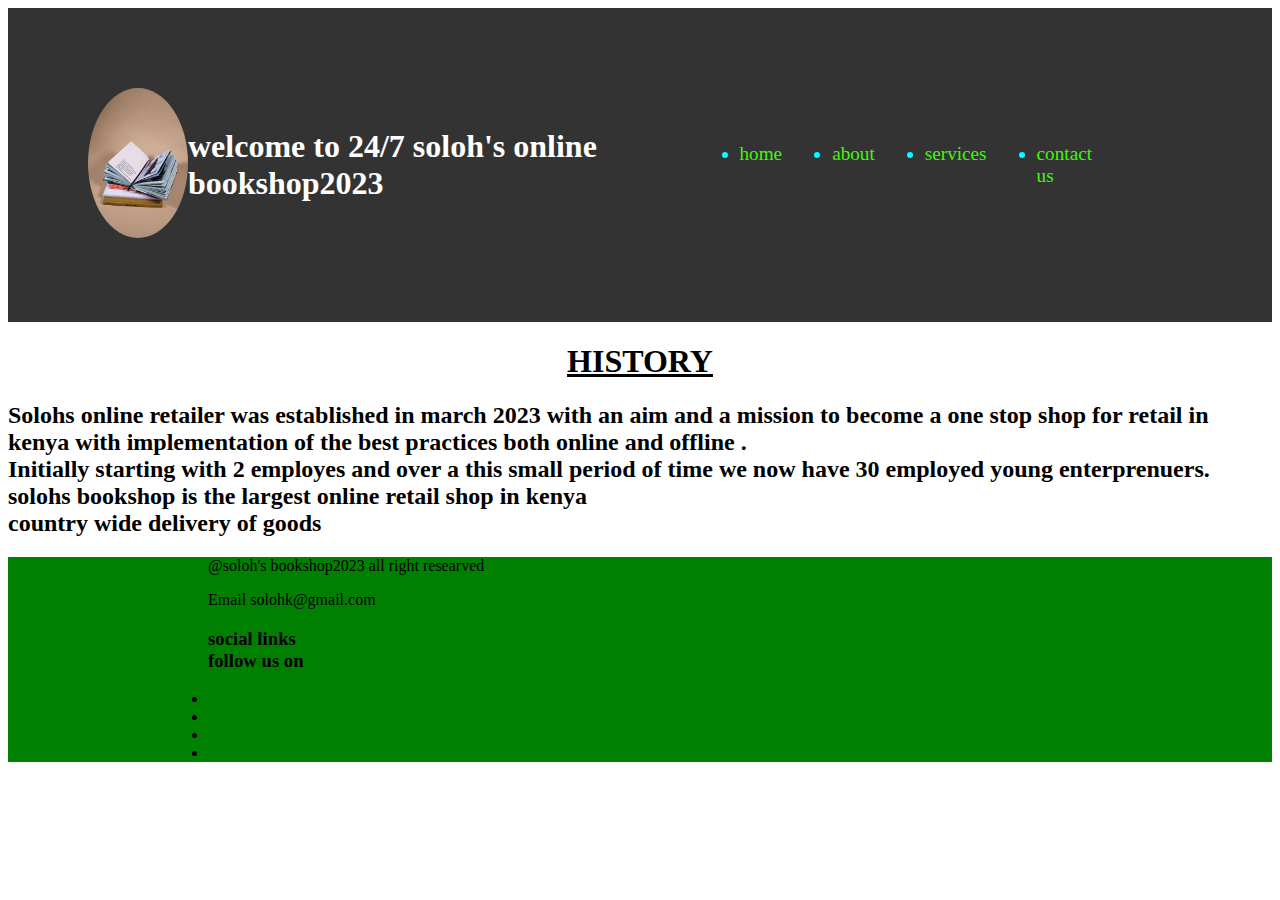
<file: about.html>
<!DOCTYPE html>
<html lang="en">
<head>
    <meta charset="UTF-8">
    <meta http-equiv="X-UA-Compatible" content="IE=edge">
    <meta name="viewport" content="width=device-width, initial-scale=1.0">
    <title>about</title>
    <link rel="stylesheet" href="123.css">
</head>
<body>
    <header>
        <div class="logo">
          <img src="pics/3.jpg.jpg" alt="logo">
        </div>
       
            <h1 style="font-size:xx-large; font-family: Arial, "Helvetica Neue", Helvetica, sans-serif; font-style: oblique; text-align:center;">welcome to 24/7 soloh's online bookshop2023</h1>
            
            <nav style="color:aqua; font-size: larger;">
              <ul>
               <li><a href="index.html">home</a></li>
               <li><a href="about.html">about</a></li>
               <li><a href="services.html">services</a></li>
              <li><a href="contact us.html">contact us</a></li>
             
              </ul>
            </nav>
          </header>
          <h1 style="text-align: center;"> <u>HISTORY</u> <br>
          </h1>
<H2>Solohs online retailer was established in march 2023 with an aim and a mission to become a one stop shop for retail in kenya with implementation of the best practices both online and offline .<br>
Initially starting with 2 employes and over a this  small period of time we now have 30 employed young enterprenuers.
<br>
solohs bookshop is the largest online retail shop in kenya 
<br> 
country wide delivery of goods</H2>
          <footer style="background-color: green;
          padding-left: 200px; text-emphasis: none;
          margin-top: 20px;
          margin-bottom: 20px;">
            <p>@soloh's bookshop2023   all right researved</p>
            <P>Email solohk@gmail.com</P>
            <h3>social links <br>
              follow us on
            </h3>
            <li><a href=""></a></li>
            <li><a href=""></a></li>
            <li><a href=""></a></li>
            <li><a href=""></a></li>
      
          </footer>
   
          
</body>
</html>
</file>
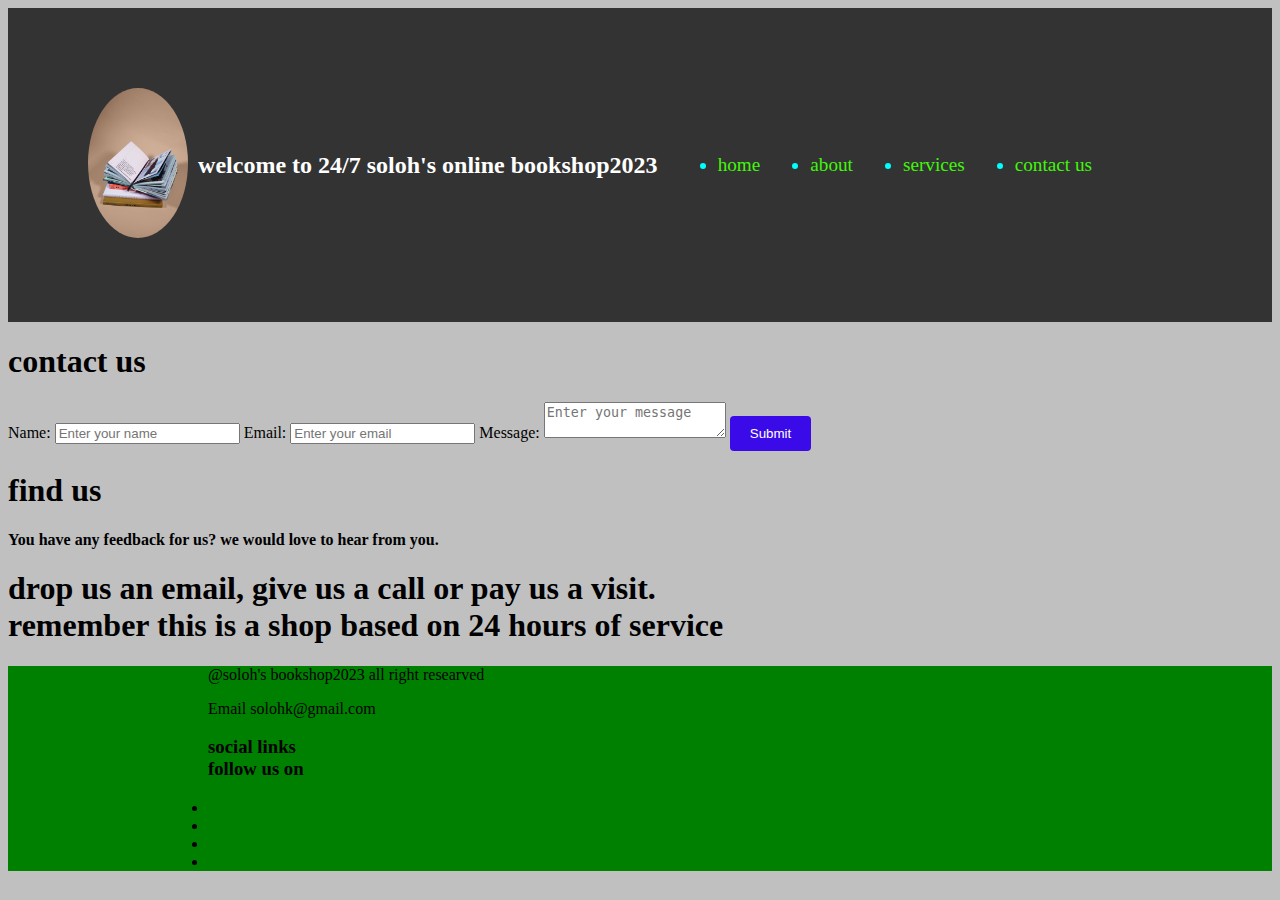
<file: contact us.html>
<!DOCTYPE html>
<html lang="en">
<head>
    <meta charset="UTF-8">
    <meta http-equiv="X-UA-Compatible" content="IE=edge">
    <meta name="viewport" content="width=device-width, initial-scale=1.0">
    <title>Document</title>
    <link rel="stylesheet" href="123.css">
</head>
<body style="background-color: silver;">
    <header>
        <div class="logo">
          <img src="pics/3.jpg.jpg" alt="logo">
        </div>
       
            <h1 style="font-size: x-large; "Helvetica Neue Helvetica, sans-serif; font-style: oblique; text-align:center;">welcome to 24/7 soloh's online bookshop2023</h1>
            
            <nav style="color:aqua; font-size: larger;">
              <ul>
               <li><a href="index.html">home</a></li>
               <li><a href="about.html">about</a></li>
               <li><a href="services.html">services</a></li>
              <li><a href="contact us.html">contact us</a></li>
        
              </ul>
            </nav>
          </header>
    <h1>contact us</h1>
    <div class="container">
      <form action="#" method="post">
        <label for="name">Name:</label>
        <input type="text" id="name" name="name" placeholder="Enter your name">

        <label for="email">Email:</label>
        <input type="email" id="email" name="email" placeholder="Enter your email">

        <label for="message">Message:</label>
        <textarea id="message" name="message" placeholder="Enter your message"></textarea>

        <button type="submit">Submit</button>
      </form>
    </div>
    <h1>find us</h1>
    <h4>You have any feedback for us? we would love to hear from you.</h4>
    <h1>drop us an email, give us a call or pay us a visit.<br>
    remember this is a shop based on 24 hours of service</h1>
    <footer style="background-color: green;
    padding-left: 200px; text-emphasis: none;
    margin-top: 20px;
    margin-bottom: 20px;">
      <p>@soloh's bookshop2023   all right researved</p>
      <P>Email solohk@gmail.com</P>
      <h3>social links <br>
        follow us on
      </h3>
      <li><a href=""></a></li>
      <li><a href=""></a></li>
      <li><a href=""></a></li>
      <li><a href=""></a></li>

    </footer>

</body>
</html>
</file>
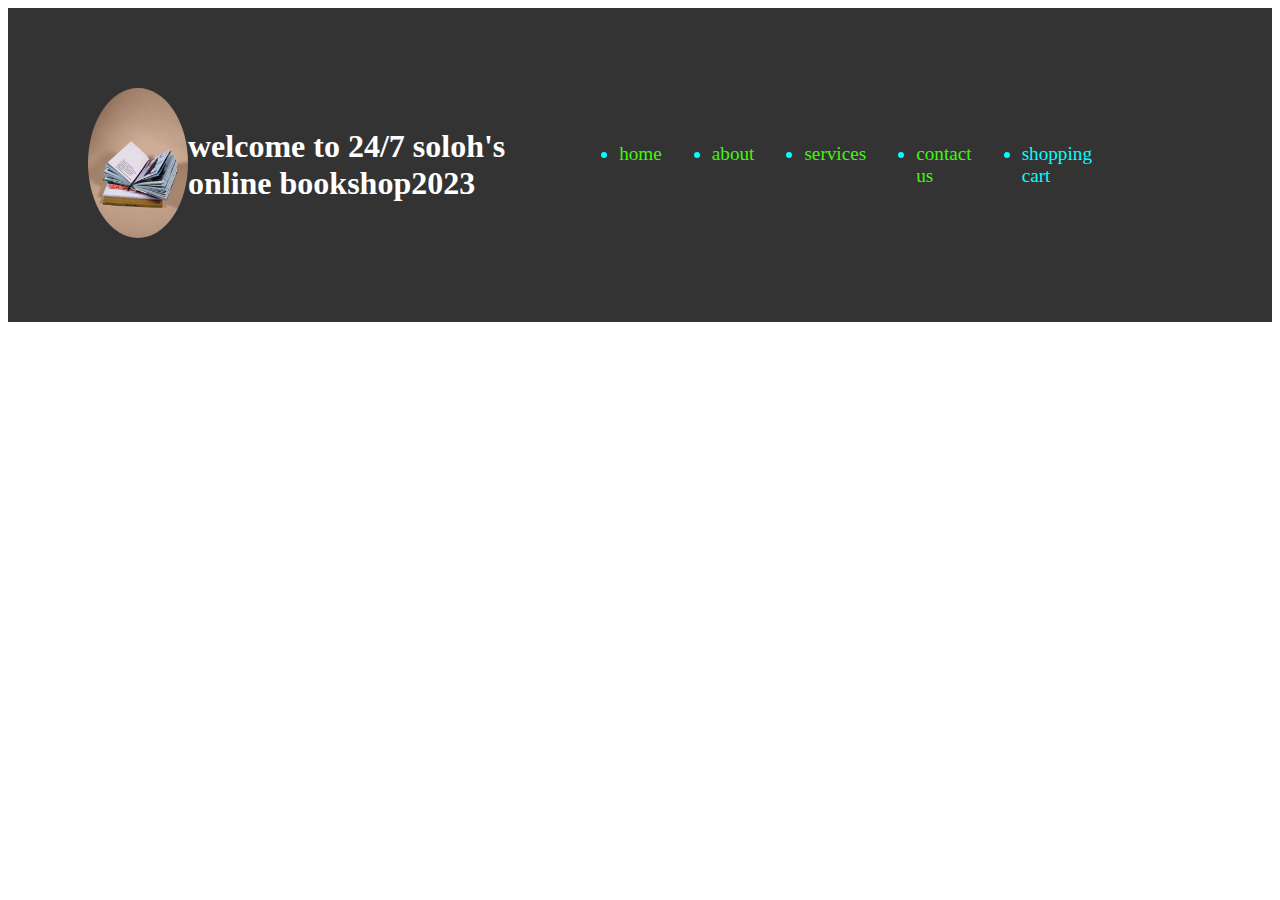
<file: home.html>
<!DOCTYPE html>
<html lang="en">
<head>
    <meta charset="UTF-8">
    <meta http-equiv="X-UA-Compatible" content="IE=edge">
    <meta name="viewport" content="width=device-width, initial-scale=1.0">
    <title>Document</title>
    <link rel="stylesheet" href="123.css">
</head>
<body>
    <header>
        <div class="logo">
          <img src="pics/3.jpg.jpg" alt="logo">
        </div>
       
            <h1 style="font-size:xx-large;font font-family: Arial, "Helvetica Neue", Helvetica, sans-serif; font-style: oblique; text-align:center;">welcome to 24/7 soloh's online bookshop2023</h1>
            
            <nav style="color:aqua; font-size: larger;">
              <ul>
               <li><a href="soloh.html">home</a></li>
               <li><a href="about.html">about</a></li>
               <li><a href="services.html">services</a></li>
              <li><a href="contact us.html">contact us</a></li>
              <li>shopping cart</li>
              </ul>
            </nav>
          </header>

    <h1><a href="soloh.html"></a></h1>
    
</body>
</html>
</file>
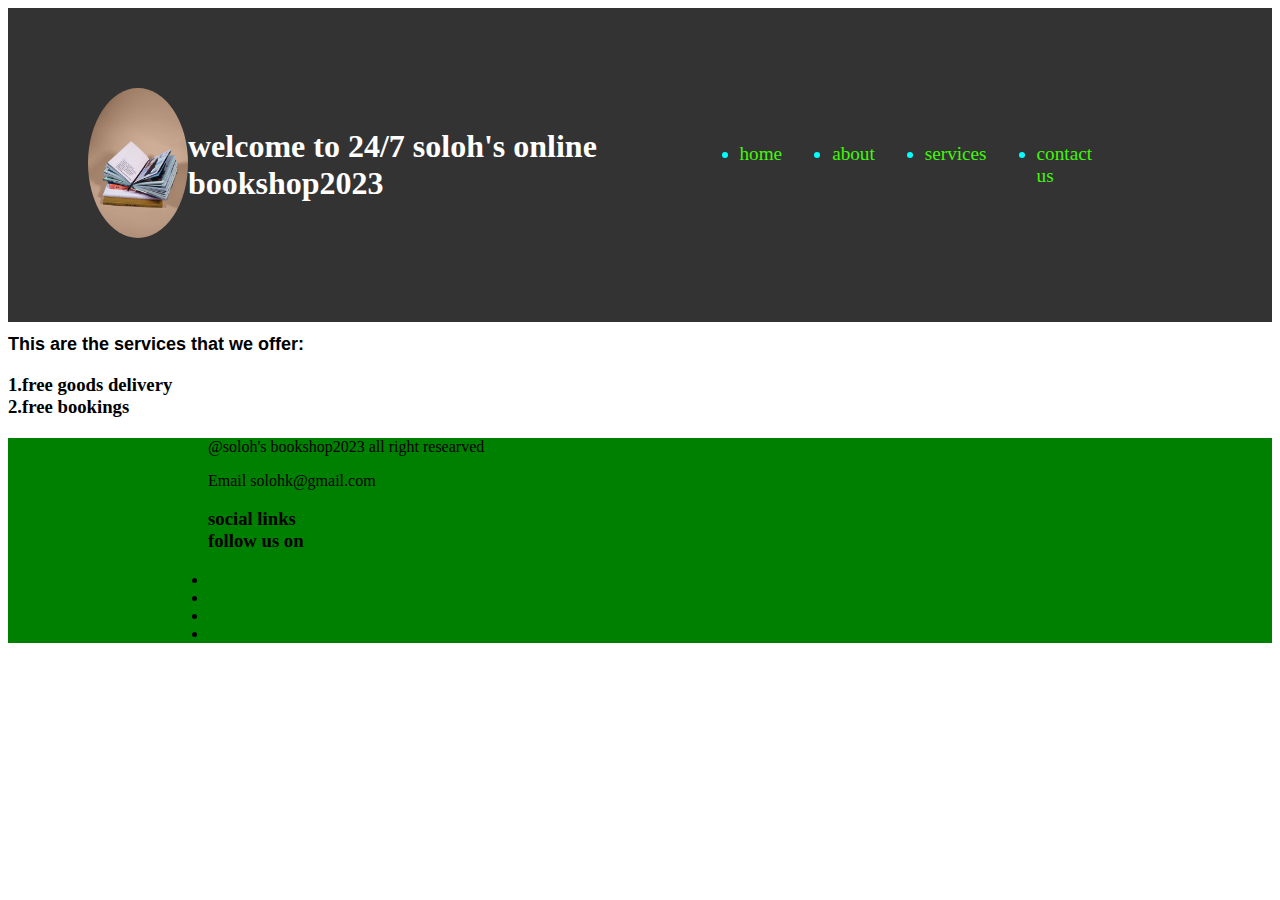
<file: services.html>
<!DOCTYPE html>
<html lang="en">
<head>
    <meta charset="UTF-8">
    <meta http-equiv="X-UA-Compatible" content="IE=edge">
    <meta name="viewport" content="width=device-width, initial-scale=1.0">
    <title>Document</title>
    <link rel="stylesheet" href="123.css">
  
</head>
<body>
    <header>
        <div class="logo">
          <img src="pics/3.jpg.jpg" alt="logo">
        </div>
       
            <h1 style="font-size:xx-large"Helvetica Neue", Helvetica, sans-serif; font-style: oblique; text-align:center;">welcome to 24/7 soloh's online bookshop2023</h1>
            
            <nav style="color:aqua; font-size: larger;">
              <ul>
               <li><a href="index.html">home</a></li>
               <li><a href="about.html">about</a></li>
               <li><a href="services.html">services</a></li>
              <li><a href="contact us.html">contact us</a></li>
            
              </ul>
            </nav>
          </header>
    <h1 style="font-size: large;font-family: 'Gill Sans', 'Gill Sans MT', Calibri, 'Trebuchet MS', sans-serif;">
    This are the services that we offer:</h1>
    <h3>
        1.free goods delivery <br>
        2.free bookings <br>
    
    </h3>
    <footer style="background-color: green;
    padding-left: 200px; text-emphasis: none;
    margin-top: 20px;
    margin-bottom: 20px;">
      <p>@soloh's bookshop2023   all right researved</p>
      <P>Email solohk@gmail.com</P>
      <h3>social links <br>
        follow us on
      </h3>
      <li><a href=""></a></li>
      <li><a href=""></a></li>
      <li><a href=""></a></li>
      <li><a href=""></a></li>

    </footer>
    
</body>
</html>
</file>
<file: 123.css>
header {
  background-color: #333;
  color: white;
  padding: 80px;
  display:flex;
  justify-content: space-between;
  align-items:center;
}

nav ul {
  list-style-type:;
  margin: 10px;
  padding: 40px;
  display: flex;
  position: sticky;
}

nav li {
  margin-right: 50px;
}

nav a {
  color: rgb(65, 247, 10);
  text-decoration: none;
}
.logo img {
  height:150px;
  width: auto;
  border-radius:50%;
}
.cart-container{
  width: 70%;
height: 85%;
background-color: #ffffff;
border-radius: 20px;
box-shadow: 0px 25px 40px 
#1687d933;

}

main {
  margin: 40px;
  display:-webkit-inline-flex;
  flex-wrap:grid;
  justify-content: space-between;
}
.container{
  display: flex;
  flex-direction: row;
  justify-content: space-between;
  width: 100%;
}

.book {
  width: 30%;
  margin-bottom: 1px;
  border: 1px solid #ccc;
  padding: 10px;
}

.book img {
  width: 200px;
  height: auto;
}

.book h3 {
  margin-top: 0;
}

.book p:last-child {
  margin-bottom: 0;
}

button {
  background-color: #3a0ae9;
  color: white;
  padding: 10px 20px;
  border: none;
  border-radius: 4px;
  cursor 
}
</file>
